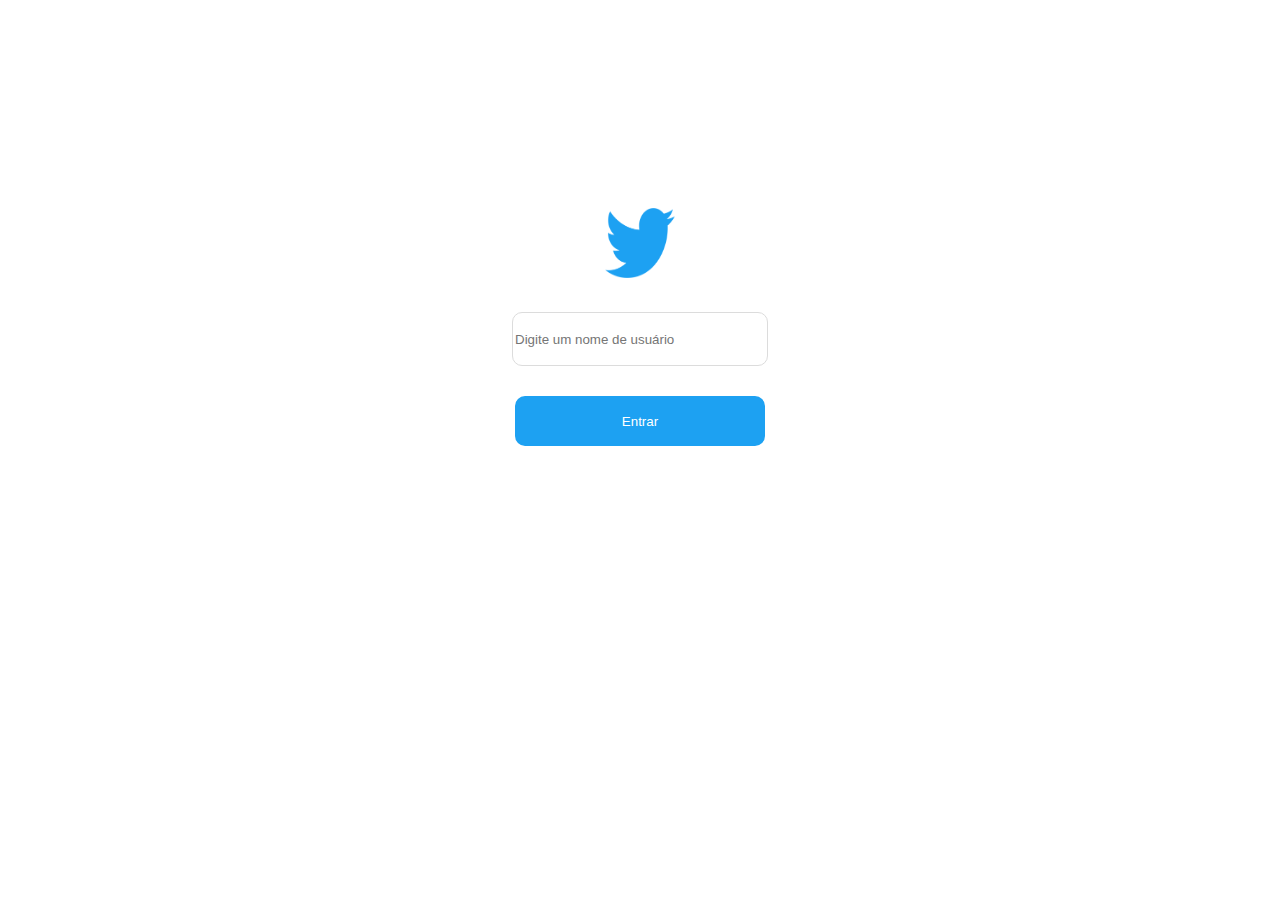
<file: index.html>
<!DOCTYPE html>
<html lang="en">
  <head>
    <meta charset="UTF-8" />
    <meta name="viewport" content="width=device-width, initial-scale=1.0" />
    <title>Document</title>
    <link
      href="https://fonts.googleapis.com/css2?family=Roboto:ital,wght@1,900&display=swap"
      rel="stylesheet"
    />
    <link
      rel="stylesheet"
      href="https://stackpath.bootstrapcdn.com/bootstrap/4.5.0/css/bootstrap.min.css"
      integrity="sha384-9aIt2nRpC12Uk9gS9baDl411NQApFmC26EwAOH8WgZl5MYYxFfc+NcPb1dKGj7Sk"
      crossorigin="anonymous"
    />
    <link rel="stylesheet" href="/main.css" />
  </head>
  <body>
    <div class="containerfull">
      <div class="divprincipal">
        <div>
          <img class="logo" src="./assents/twitter-logo.png" alt="" />
        </div>

        <div>
          <input
            id="login"
            class="login"
            placeholder="Digite um nome de usuário"
            type="text"
          />
        </div>
        <div>
          <button
            onclick="logar()"
            type="button"
            class="button"
            class="btn btn-primary"
          >
            <p style="margin: auto; color: #ffffff;">Entrar</p>
          </button>
        </div>
      </div>
    </div>

    <script src="/localstorage.js"></script>
  </body>
</html>
</file>
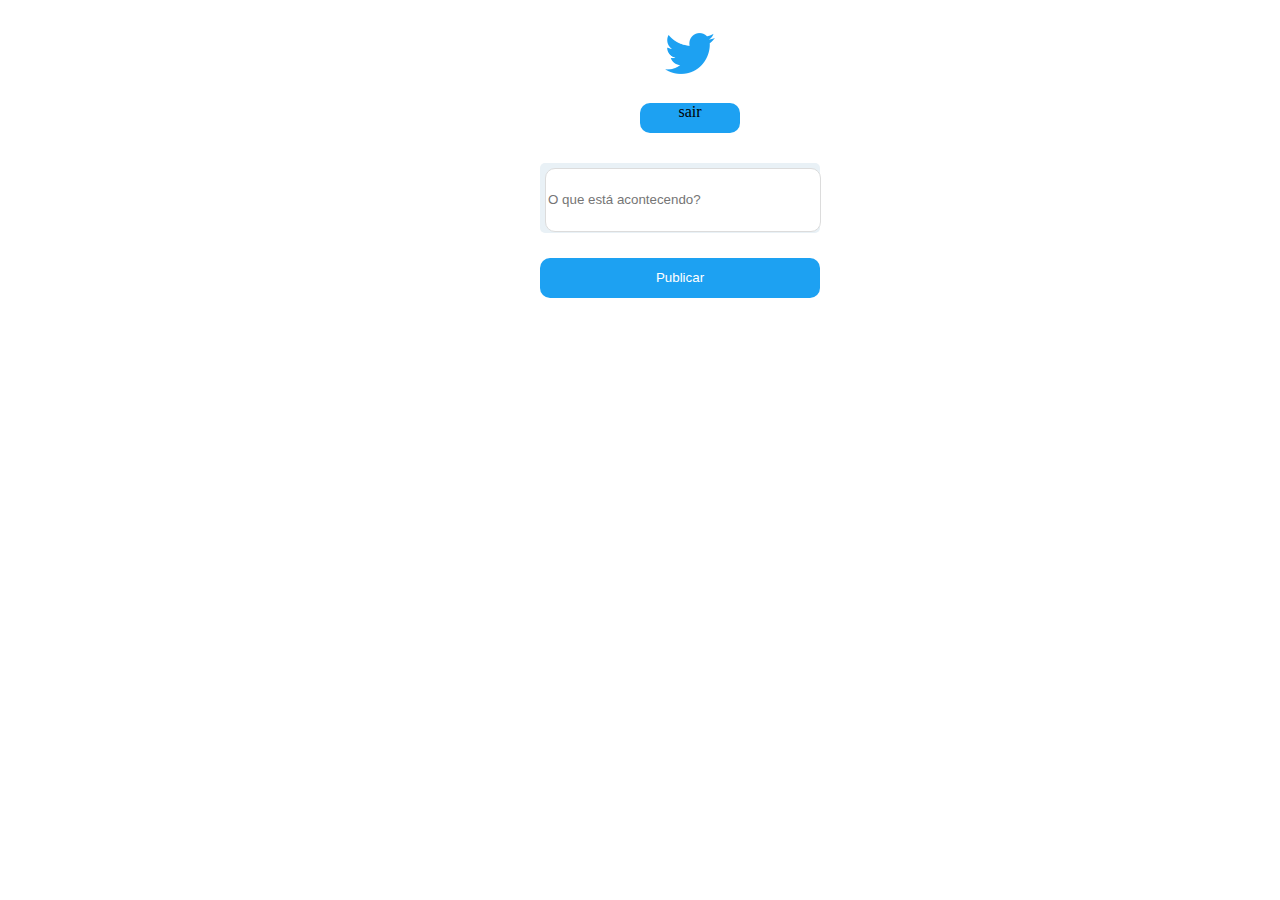
<file: timeline.html>
<!DOCTYPE html>
<html lang="en">
  <head>
    <meta charset="UTF-8" />
    <meta name="viewport" content="width=device-width, initial-scale=1.0" />
    <title>Document</title>
    <link
      rel="stylesheet"
      href="https://stackpath.bootstrapcdn.com/bootstrap/4.5.0/css/bootstrap.min.css"
      integrity="sha384-9aIt2nRpC12Uk9gS9baDl411NQApFmC26EwAOH8WgZl5MYYxFfc+NcPb1dKGj7Sk"
      crossorigin="anonymous"
    />
    <link rel="stylesheet" href="./timeline.css" />
  </head>
  <body>
    <div id="post" class="divprincipal">
      <img class="logo" src="/assents/twitter-logo.png" alt="" />

      <p class="sair" onclick="sair()">sair</p>

      <div class="backgroundinput">
        <div>
          <input
            id="message"
            class="input"
            placeholder="O que está acontecendo?"
            type="text"
          />
        </div>
      </div>
      <div>
        <button type="button" class="button" class="btn btn-primary">
          <p style="margin: auto; color: #ffffff;">
            Publicar
          </p>
        </button>
      </div>
      <div id="timeline">
        <div class="post"></div>
      </div>
    </div>
    <script src="/index.js"></script>
  </body>
</html>
</file>
<file: main.css>
.containerfull {
  height: 100%;
  width: 100%;
}

.divprincipal {
  background: #ffffff;
  margin: 0 auto 0 auto;
  height: 500px;
  width: 500px;
  margin-top: auto;
  text-align: center;
  border-radius: 10px;
}

.logo {
  margin-top: 40%;
  height: 70px;
  width: 70px;
}

.login {
  margin-top: 30px;
  height: 50px;
  width: 250px;
  border-radius: 10px;
  border-width: 1px;
  border: solid 1px;
  outline: none;
  border-color: #dcdcdc;
}

.button {
  margin-top: 30px;
  border-radius: 10px;
  background: #1da1f2;
  border-style: unset;
  height: 50px;
  width: 250px;
}

.button:focus {
  outline: none;
}
</file>
<file: timeline.css>
.divprincipal {
  background: #ffffff;
  width: 500px;
  height: 610px;
  margin: 0 auto 0 auto;
}

.logo {
  margin-left: 55%;
  margin-top: 5%;
  width: 50px;
}

.sair {
  margin-left: 50%;
  margin-top: 5%;
  width: 100px;
  height: 30px;
  background: #1da1f2;
  border-radius: 10px;
  border-style: unset;
  text-align: center;
}

.backgroundinput {
  margin-left: 150px;
  margin-top: 30px;
  background: #e9f1f6;
  width: 280px;
  height: 70px;
  border-radius: 5px;
}

.input {
  background: #ffffff;
  margin-top: 5px;
  margin-left: 5px;
  height: 60px;
  width: 270px;
  border-radius: 10px;
  border-width: 1px;
  border: solid 1px;
  outline: none;
  border-color: #dcdcdc;
}

.button {
  margin-left: 30%;
  margin-top: 25px;
  border-radius: 10px;
  background: #1da1f2;
  border-style: unset;
  height: 40px;
  width: 280px;
}

.button:focus {
  outline: none;
}

.post {
  background: #ffffff;
  width: 400px;
  height: 100px;
  margin-top: 10%;
  margin-left: 20%;
}

.paragrafo {
  margin-top: 2%;
}
</file>
